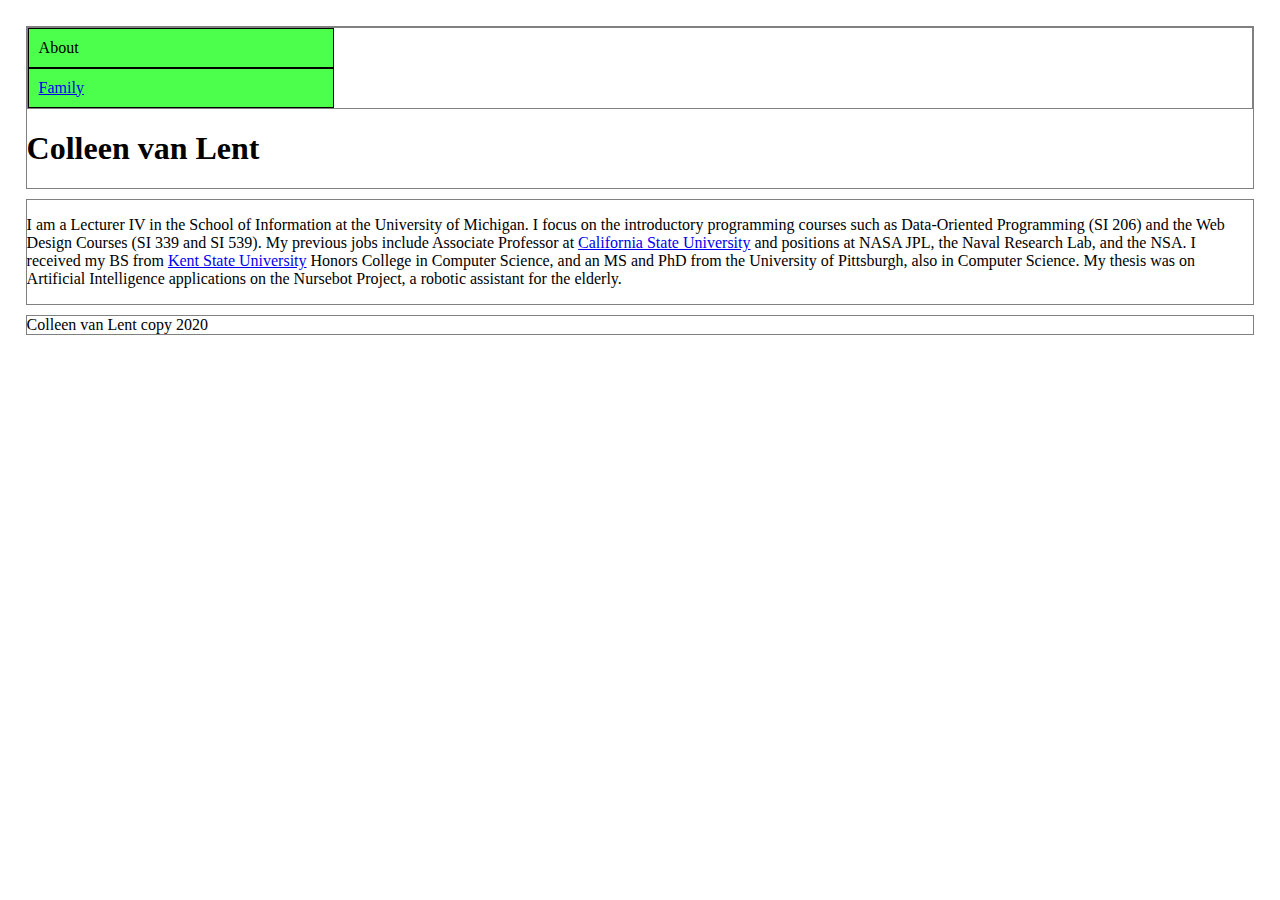
<file: homework_1/index.html>
<!DOCTYPE html>
<html lang="en">
<head>
	<meta charset="UTF-8">
	<title>About</title>
	<link rel="icon" href="imgs/favicon.ico">
	<link rel="stylesheet" href="css/html5_reset.css">
	<link rel="stylesheet" href="css/style.css">
</head>
<body>
	
<header>
	<nav>
		<ul>
			<li>About</li>
			<li><a href="family.html">Family</a></li>
		</ul>
	</nav>

<h1>Colleen van Lent</h1>
</header>

<main>
<p>
I am a Lecturer IV in the School of Information at the University of Michigan. I focus on the introductory programming courses such as Data-Oriented Programming (SI 206) and the Web Design Courses (SI 339 and SI 539).

My previous jobs include Associate Professor at <a href="https://www.csulb.edu/">California State University</a> and positions at NASA JPL, the Naval Research Lab, and the NSA. I received my BS from <a href="https://www.kent.edu/">Kent State University</a> Honors College in Computer Science, and an MS and PhD from the University of Pittsburgh, also in Computer Science. My thesis was on Artificial Intelligence applications on the Nursebot Project, a robotic assistant for the elderly.
</p>
</main>

<footer>
Colleen van Lent copy 2020
</footer>

</body>
</html>
</file>
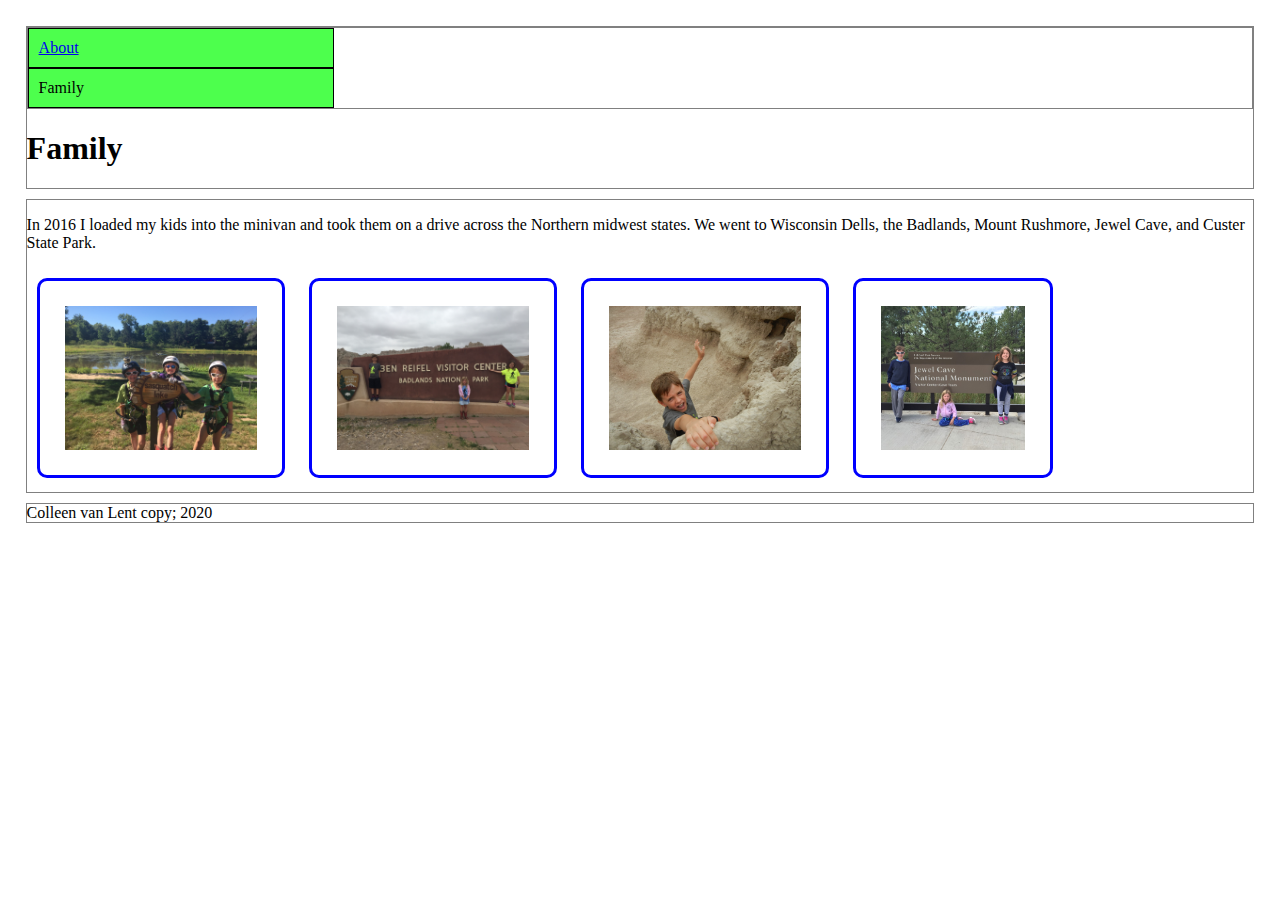
<file: homework_1/family.html>
<!DOCTYPE html>
<html lang="en">
<head>
	<meta charset="UTF-8">
	<title>Family</title>
	<link rel="icon" href="imgs/favicon.ico">
	<link rel="stylesheet" href="css/html5_reset.css">
	<link rel="stylesheet" href="css/style.css">
</head>

<body>

<header>
	<nav>
		<ul>
			<li><a href="index.html">About</a></li>
			<li>Family</li>
		</ul>
	</nav>

<h1>Family</h1>
</header>

<main>
<p>In 2016 I loaded my kids into the minivan and took them on a drive across the Northern midwest states.  We went to Wisconsin Dells, the Badlands, Mount Rushmore, Jewel Cave, and Custer State Park.</p>
	<img src = "imgs/wisconsin_dells.jpg" width="250" alt="Children posing near a sign that reads 'Sasquatch Lake'"/>
	<img src = "imgs/badlands.jpg" width="250" alt="Children by Badlands visitor sign"/>
	<img src = "imgs/falling.jpg" width="250" alt="Child hanging onto lip of cliff"/>
	<img src = "imgs/jewel_cave.jpg" width="250" alt="Children near Jewel Cave sign"/>
</main>

<footer>Colleen van Lent copy; 2020</footer>

</body>
</html>
</file>
<file: homework_1/css/style.css>
h1{
	display: block; 
	font-size: 2em; 
	margin-top: 0.67em; 
	margin-bottom: 0.67em; 
	margin-left: 0; 
	margin-right: 0; 
	font-weight: bold;
}

nav ul li{
	background-color: #4DFF4D;
	padding:10px;
	width:25%;
	border:1px solid black;
}

body{
	margin:1%;
	padding:1%;
}

p {
    display: block;
    margin-block-start: 1em;
    margin-block-end: 1em;
    margin-inline-start: 0px;
    margin-inline-end: 0px;
}

header, main, nav, footer{
	border: 1px solid grey;
	margin-bottom: 10px;
}

img{
    height: 200px;
    width:inherit;
    border: 3px solid blue;
    padding: 25px;
    border-radius: 10px;
    margin: 10px;
}
</file>
